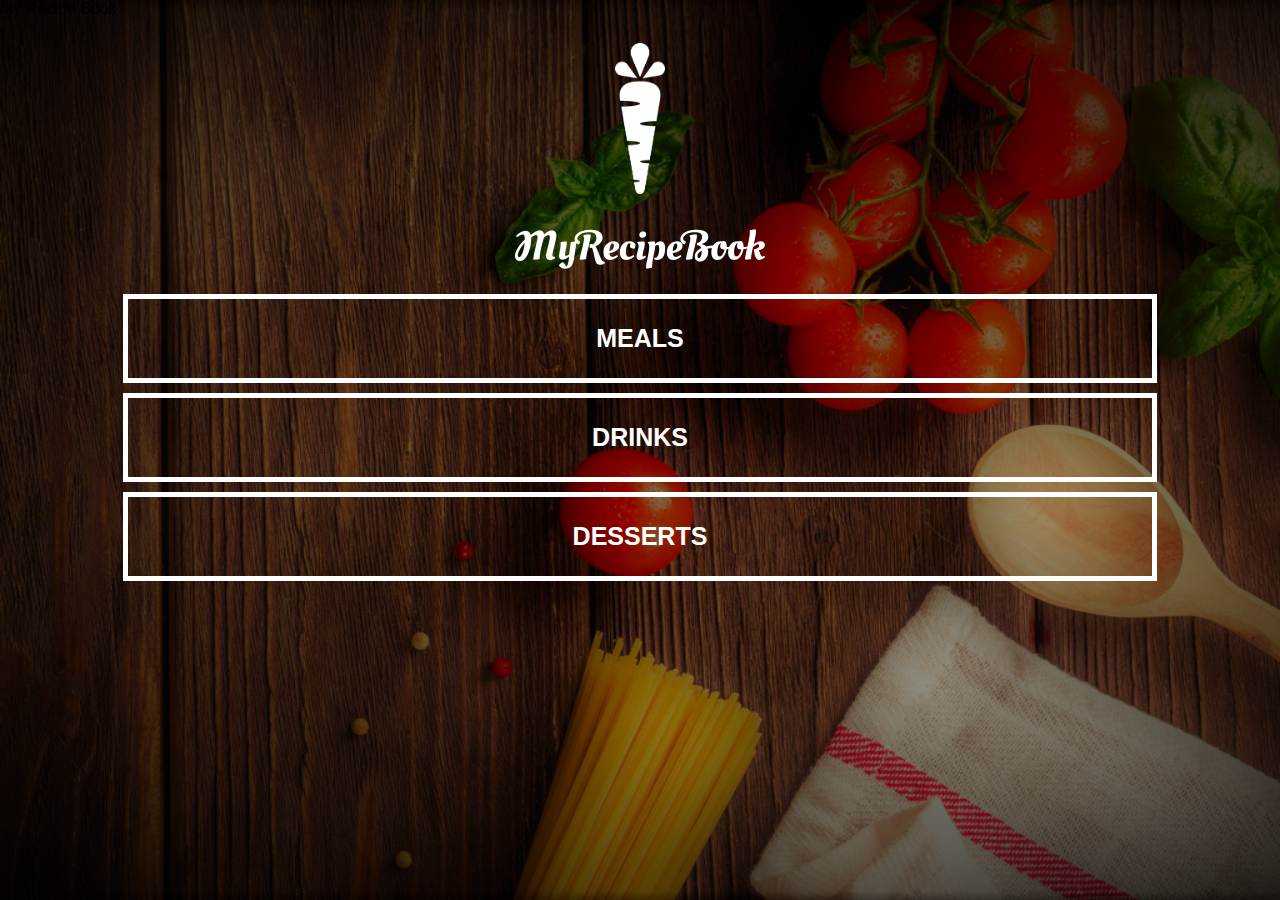
<file: index.html>
<!DOCTYPE html>
<html>
    <head>
      <tittle>My Recipe Book</tittle>
      <link rel="stylesheet" href="style.css">
    </head>
    <body class="body-home">
        <div id="home">
             <img src="images/logo-img.png" id="home-logo-img">
             <img src="images/logo-text.png" id="home-logo-text">

             <div class="home-menu">

                 <a href="list-recipes.html?category=main" class="home-menu-items">
                    <p>Meals</p>
                </a>
                   <a href="list-recipes.html?category=drink" class="home-menu-items">
                    <p>Drinks</p>
                </a>
                   <a href="list-recipes.html?category=dessert" class="home-menu-items">
                    <p>Desserts</p>
                </a>

            </div>
        </div>
    </body>

</html>
</file>
<file: style.css>
html {
    height: 100%;
}

body {
   font-family: sans-serif;
    
    margin: 0;
    padding: 0;
    
    height: 100%;
}

.body-home {
    background-image: url('images/background-01-port.png');
    background-position: center;
    background-attachment: fixed;
    background-repeat: no-repeat;
    background-size: cover;
}

.body-meals {
    background-image: url('images/background-02-port.png');
    background-position: center;
    background-attachment: fixed;
    background-repeat: no-repeat;
    background-size: cover;
}

/*===========HEADER==========*/

.header {
    
    background-color: #21903f;
    
    width: 100%;
    height: 50px;
    top: 0;
    
    position: fixed;
    overflow: hidden;
    text-align: center;
}

.header i {
    float: left;
    padding: 17px 0px 0px 17px;
    color: #ffffff;
}

.header img {
    width: 150px;
    padding-top: 13px;
    padding-right: 10px;
}

/*===========HOME PAGE==========*/

#home-logo-img {
    width: 50px;
    display: block;
    margin: auto;
    padding: 25px 10px 10px 10px;
}

#home-logo-text {
    width: auto;
    display: block;
    margin: auto;
    padding: 25px; 
}
/*=====HOME PAGE MENU=====*/

.home-menu-items{
    text-decoration: none;
    text-transform: uppercase;
    
    color: white;
    font-size: 25px;
    font-weight: bold;
    text-align: center;
    border: 5px solid white;
    
    display: block;
    margin: auto;
    margin-bottom: 10px;
    width: 80%;
    }

  /*===========MEALS PAGE==========*/  
   
#meals {
    padding-top: 50px;
}

  /*=====MEALS PAGE MENU=====*/  
 
.meals-list a {
    text-decoration: none;
} 
    
.meals-list-item {
    border: 5px solid #1a1a1a;
    margin: 10px;
}    
    
.meals-list-item h1 {
    font-weight: bold;
    font-size: 20px;
    color: #1a1a1a;
    padding-left: 10px;
}    
  
.meals-list-item i {
    float: right;
    color: #1a1a1a;
    padding-right: 10px;
}


.meals-list p {
    font-size: 15px;
    font-style: italic;
    color: #4d4d4d;
    margin-top: -7px;
    padding-left: 10px;
}  
    
/*===========RECIPE PAGE==========*/  
    
#recipe {
    padding-top: 50px;
}   
/*=====RECIPE DETAILS=====*/ 
    
.recipe-details img {
    width: 100%;
}

.recipe-details h1{
    font-size: 25px;
    text-align: center;
    border: 5px solid #1a1a1a;
    margin: 10px;
    padding: 5px;
}

.recipe-details h2{
    font-size: 20px;
    text-align: left;
    margin: 0;
    margin-left: 10px;
}
    
.recipe-details-info {
    margin-left: 25px;
    margin-right: 25px;
}   
  

.recipe-details-info p {
    font-size: 13px;
    display: inline-block;
}

.recipe-details-ingredients label {
    line-height: 25px;
    margin-left: 10px;
}

.recipe-details-steps {
    padding-top: 20px;    
}

.recipe-details-steps ol{
    padding-left: 28px;
}


/*===========RESPONSIVE LAYOUT==========*/  
    
@media only screen and (min-width: 600px) {
    #meals {
        width: 80%;
        margin: auto;
    }
    
    #recipe {
        width: 80%;
        margin: auto;
    }
} 

@media only screen and (min-with: 1000px) {
      #meals {
        width: 60%;
        margin: auto;
    }
    
    #recipe {
        width: 60%;
        margin: auto;
    }
}

@media only screen and (min-with: 1500px) {
      #meals {
        width: 4s0%;
        margin: auto;
    }
    
    #recipe {
        width: 4s0%;
        margin: auto;
    }
}

@media only screen and (min-width: 720px) {
    .body-home {
        background-image: url('images/background-01-land.png')
    }
    
    .body-meals {
        background-image: url('images/background-02-land.png')
    }
}
</file>
